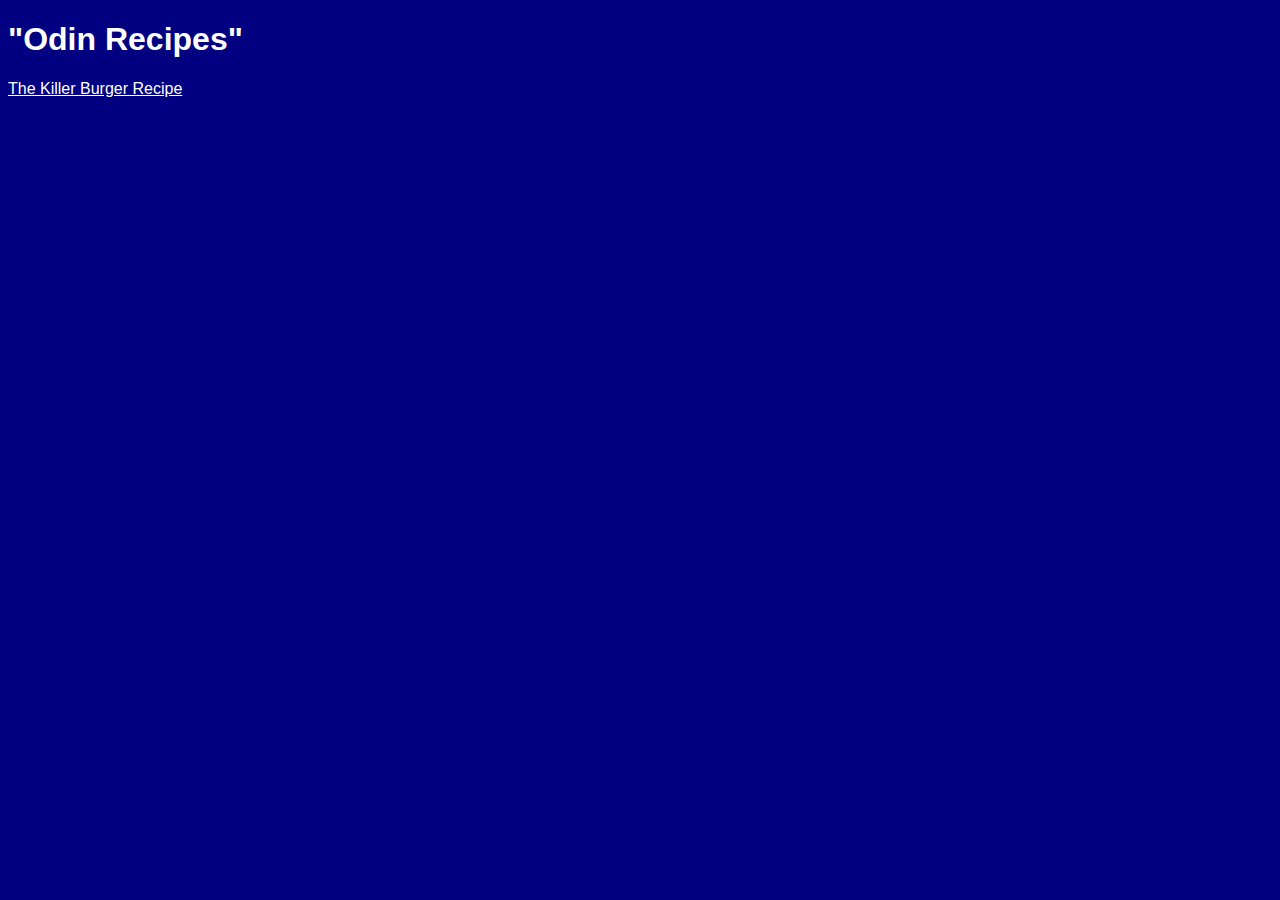
<file: index.html>
<!DOCTYPE html>

<head lang="eng">
    <meta charset="UTF-8">
    <title>Recipe Project Site</title>
    <link rel="stylesheet" href="style.css">
</head>
    
    <body>
        <h1>"Odin Recipes"</h1>

            <a href="recipes/killerburger.html">The Killer Burger Recipe</a>

    </body>
</file>
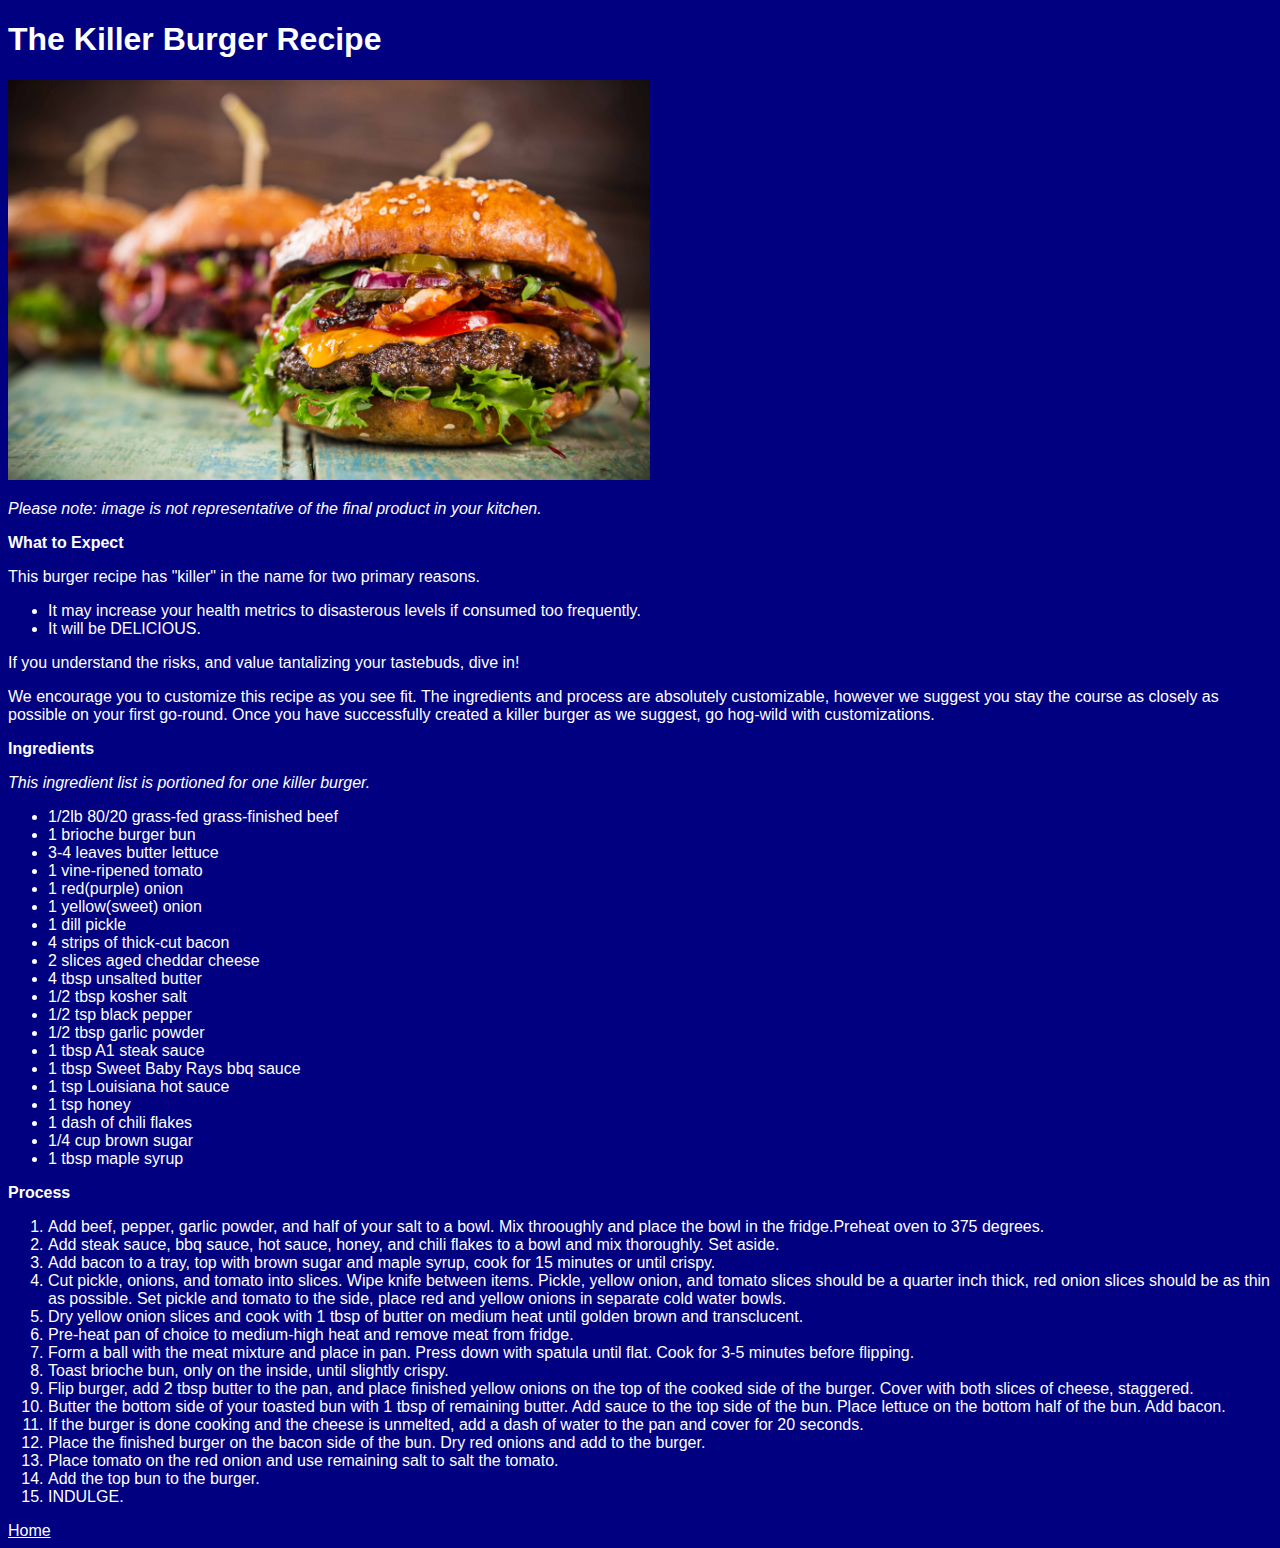
<file: recipes/killerburger.html>
<!DOCTYPE html>

<head lang="eng">
    <meta charset="UTF-8">
    <title>The Killer Burger Recipe</title>
    <link rel="stylesheet" href="../style.css">
</head>

<body>
    <h1>The Killer Burger Recipe</h1>    
        <img src="../images/burgerpic.jpg" alt="delicious yummy burger yum yum" height="400">
        <p><em>Please note: image is not representative of the final product in your kitchen.</em></p>
        <h2>What to Expect</h2>
            <p> This burger recipe has "killer" in the name for two primary reasons.</p>
            <ul>
                <li>It may increase your health metrics to disasterous levels if consumed too frequently.</li>
                <li>It will be DELICIOUS.</li>
            </ul>
        <p>If you understand the risks, and value tantalizing your tastebuds, dive in!</p>

        <p>
            We encourage you to customize this recipe as you see fit. The ingredients and process are absolutely customizable, however we suggest you stay the course as closely as possible on your first go-round. Once you have successfully created a killer burger as we suggest, go hog-wild with customizations.
        </p>

        <h2>Ingredients</h2>
            <p><em>This ingredient list is portioned for one killer burger.</em></p>
            <ul>
                <li>1/2lb 80/20 grass-fed grass-finished beef</li>
                <li>1 brioche burger bun</li>
                <li>3-4 leaves butter lettuce</li>
                <li>1 vine-ripened tomato</li>
                <li>1 red(purple) onion</li>
                <li>1 yellow(sweet) onion</li>
                <li>1 dill pickle</li>
                <li>4 strips of thick-cut bacon</li>
                <li>2 slices aged cheddar cheese</li>
                <li>4 tbsp unsalted butter
                <li>1/2 tbsp kosher salt</li>
                <li>1/2 tsp black pepper</li>
                <li>1/2 tbsp garlic powder</li>
                <li>1 tbsp A1 steak sauce</li>
                <li>1 tbsp Sweet Baby Rays bbq sauce</li>
                <li>1 tsp Louisiana hot sauce</li>
                <li>1 tsp honey</li>
                <li>1 dash of chili flakes</li>
                <li>1/4 cup brown sugar</li>
                <li>1 tbsp maple syrup</li>
            </ul>

        <h2>Process</h2>
            <ol>
                <li>Add beef, pepper, garlic powder, and half of your salt to a bowl. Mix throoughly and place the bowl in the fridge.Preheat oven to 375 degrees.</li>
                <li>Add steak sauce, bbq sauce, hot sauce, honey, and chili flakes to a bowl and mix thoroughly. Set aside.</li>
                <li>Add bacon to a tray, top with brown sugar and maple syrup, cook for 15 minutes or until crispy.</li>
                <li>Cut pickle, onions, and tomato into slices. Wipe knife between items. Pickle, yellow onion, and tomato slices should be a quarter inch thick, red onion slices should be as thin as possible. Set pickle and tomato to the side, place red and yellow onions in separate cold water bowls.</li>
                <li>Dry yellow onion slices and cook with 1 tbsp of butter on medium heat until golden brown and transclucent.</li>
                <li>Pre-heat pan of choice to medium-high heat and remove meat from fridge.</li>
                <li>Form a ball with the meat mixture and place in pan. Press down with spatula until flat. Cook for 3-5 minutes before flipping.</li>
                <li>Toast brioche bun, only on the inside, until slightly crispy.</li>
                <li>Flip burger, add 2 tbsp butter to the pan, and place finished yellow onions on the top of the cooked side of the burger. Cover with both slices of cheese, staggered.</li>
                <li>Butter the bottom side of your toasted bun with 1 tbsp of remaining butter. Add sauce to the top side of the bun. Place lettuce on the bottom half of the bun. Add bacon.</li>
                <li>If the burger is done cooking and the cheese is unmelted, add a dash of water to the pan and cover for 20 seconds.</li>
                <li>Place the finished burger on the bacon side of the bun. Dry red onions and add to the burger.</li>
                <li>Place tomato on the red onion and use remaining salt to salt the tomato.</li>
                <li>Add the top bun to the burger.</li>
                <li>INDULGE.</li>
            </ol>




    <a href="../index.html">Home</a>
</body>
</file>
<file: style.css>
body {
  background-color: navy;
  font-family: sans-serif;
}

* {
  color: white;
  font-size: 16px;
}

h1 {
  font-size: 32px;
}
</file>
